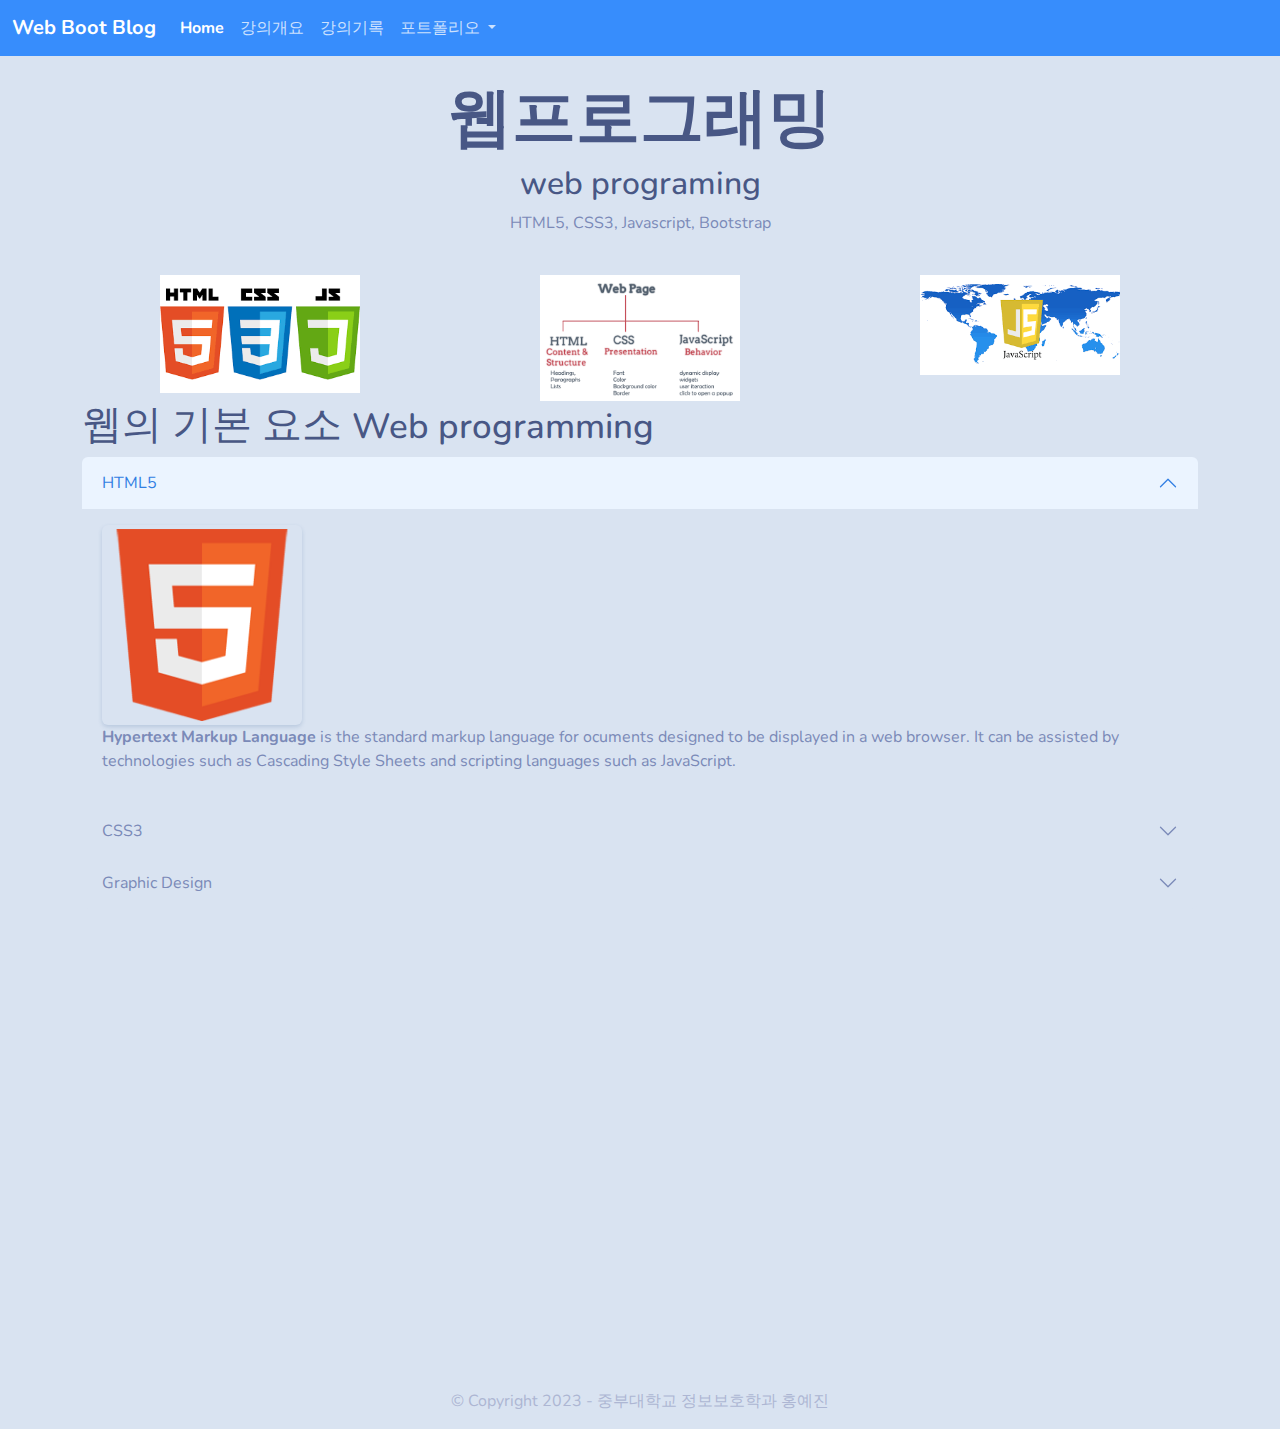
<file: index.html>
<!DOCTYPE html>
<html lang="en">

<head>
    <meta charset="UTF-8" />
    <meta http-equiv="X-UA-Compatible" content="IE=edge" />
    <meta name="viewport" content="width=device-width, initial-scale=1.0" />
    <title>Document</title>
    <link href="https://cdn.jsdelivr.net/npm/bootstrap@5.3.0-alpha2/dist/css/bootstrap.min.css" rel="stylesheet"
        integrity="sha384-aFq/bzH65dt+w6FI2ooMVUpc+21e0SRygnTpmBvdBgSdnuTN7QbdgL+OapgHtvPp" crossorigin="anonymous" />
    <link rel="stylesheet" href="css/bootstrap.css" type="text/css">
</head>

<body>
    <nav class="navbar navbar-expand-lg navbar-dark bg-primary">
        <div class="container-fluid">
            <a class="navbar-brand fw-bold" href="index.html">Web Boot Blog</a>
            <button class="navbar-toggler" type="button" data-bs-toggle="collapse"
                data-bs-target="#navbarSupportedContent" aria-controls="navbarSupportedContent" aria-expanded="false"
                aria-label="Toggle navigation">
                <span class="navbar-toggler-icon"></span>
            </button>
            <div class="collapse navbar-collapse" id="navbarSupportedContent">
                <ul class="nav navbar-nav me-auto mb-2 mb-lg-0">
                    <li class="nav-item">
                        <a class="nav-link fw-bold active" aria-current="page" href="index.html">Home</a>
                    </li>
                    <li class="nav-item">
                        <a class="nav-link" href="about.html">강의개요</a>
                    </li>
                    <li class="nav-item">
                        <a class="nav-link" href="student.html">강의기록</a>
                    </li>

                    <li class="nav-item dropdown">
                        <a class="nav-link dropdown-toggle" href="#" role="button" data-bs-toggle="dropdown"
                            aria-expanded="false">
                            포트폴리오
                        </a>
                        <ul class="dropdown-menu">
                            <li><a class="dropdown-item" href="webdemo.html">웹 데모</a></li>
                            <li><a class="dropdown-item" href="webblog.html">웹 블로그 데모</a></li>
                            <li>
                                <hr class="dropdown-divider" />
                            </li>
                            <li>
                                <a class="dropdown-item" href="https://github.com/Han-Enc">Git Hub Link</a>
                            </li>
                        </ul>
                    </li>
            </div>
        </div>
    </nav>

    <!--다시 여기부터-->
    <div class="text-center bg-secondary pt-4 pb-4">
        <div class="container">
            <h1 class="display-3 fw-bold">웹프로그래밍</h1>
            <h2>web programing</h2>
            <p>HTML5, CSS3, Javascript, Bootstrap </p>
        </div>
    </div>

    <div class="container">
        <div class="row text-center">
            <div class="col-md-4">
                <img src="img/wp1.png" class="img-rounded" width="200">
            </div>
            <div class="col-md-4">
                <img src="img/wp2.png" class="img-rounded" width="200">
            </div>
            <div class="col-md-4">
                <img src="img/wp3.png" class="img-rounded" width="200">
            </div>
        </div>
    </div>
    <div class="container">
        <h1 class="page-header">웹의 기본 요소 <small>Web programming</small></h1>

        <div class="accordion" id="accordionExample">
            <div class="accordion-item">
                <h2 class="accordion-header">
                    <button class="accordion-button" type="button" data-bs-toggle="collapse"
                        data-bs-target="#collapseOne" aria-expanded="true" aria-controls="collapseOne">
                        HTML5
                    </button>
                </h2>
                <div id="collapseOne" class="accordion-collapse collapse show" data-bs-parent="#accordionExample">
                    <div class="accordion-body">
                        <img src="img/logo_html.png" class="img-thumbnail" width="200">
                        <p><strong>Hypertext Markup Language</strong> is the standard markup language for ocuments
                            designed
                            to be displayed in a web browser. It can be assisted by technologies such as Cascading Style
                            Sheets and scripting languages such as JavaScript.</p>
                    </div>
                </div>
            </div>
            <div class="accordion-item">
                <h2 class="accordion-header">
                    <button class="accordion-button collapsed" type="button" data-bs-toggle="collapse"
                        data-bs-target="#collapseTwo" aria-expanded="false" aria-controls="collapseTwo">
                        CSS3
                    </button>
                </h2>
                <div id="collapseTwo" class="accordion-collapse collapse" data-bs-parent="#accordionExample">
                    <div class="accordion-body">
                        <img src="img/logo_css.png" class="img-thumbnail" width="200">
                        <p><strong>Cascading Style Sheets</strong> is a style sheet language used for describing the
                            presentation of a document written in a markup language such as HTML. CSS is a cornerstone
                            technology of the World Wide Web, alongside HTML and JavaScript.</p>
                    </div>
                </div>
            </div>
            <div class="accordion-item">
                <h2 class="accordion-header">
                    <button class="accordion-button collapsed" type="button" data-bs-toggle="collapse"
                        data-bs-target="#collapseThree" aria-expanded="false" aria-controls="collapseThree">
                        Graphic Design
                    </button>
                </h2>
                <div id="collapseThree" class="accordion-collapse collapse" data-bs-parent="#accordionExample">
                    <div class="accordion-body">
                        <img src="img/logo_brush.png" class="img-thumbnail" width="200">
                        <p><strong>Web design encompasses many different skills and disciplines in the production and
                                maintenance of websites.</strong> The different areas of web design include web graphic
                            design; user interface design; authoring, including standardised code and proprietary
                            software;
                            user experience design; and search engine optimization.</p>
                    </div>
                </div>
            </div>
        </div>
    </div>
    </div>


    <hr>
    <hr>
    <hr>
    <hr>
    <hr>
    <hr>
    <hr>
    <hr>
    <hr>
    <hr>
    <hr>
    <hr>
    <hr>
    <hr>
    <hr>
    <hr>
    <hr>
    <hr>
    <hr>
    <hr>
    <hr>
    <hr>
    <hr>
    <hr>
    <hr>
    <hr>
    <hr>
    <hr>
    <hr>

    <footer class="footer text-center">
        <div class="container">
            <p class="text-muted"> &copy; Copyright 2023 - 중부대학교 정보보호학과 홍예진</p>
        </div>
    </footer>
    <script src="https://cdn.jsdelivr.net/npm/bootstrap@5.3.0-alpha2/dist/js/bootstrap.bundle.min.js"
        integrity="sha384-qKXV1j0HvMUeCBQ+QVp7JcfGl760yU08IQ+GpUo5hlbpg51QRiuqHAJz8+BrxE/N"
        crossorigin="anonymous"></script>
</body>

</html>
</file>
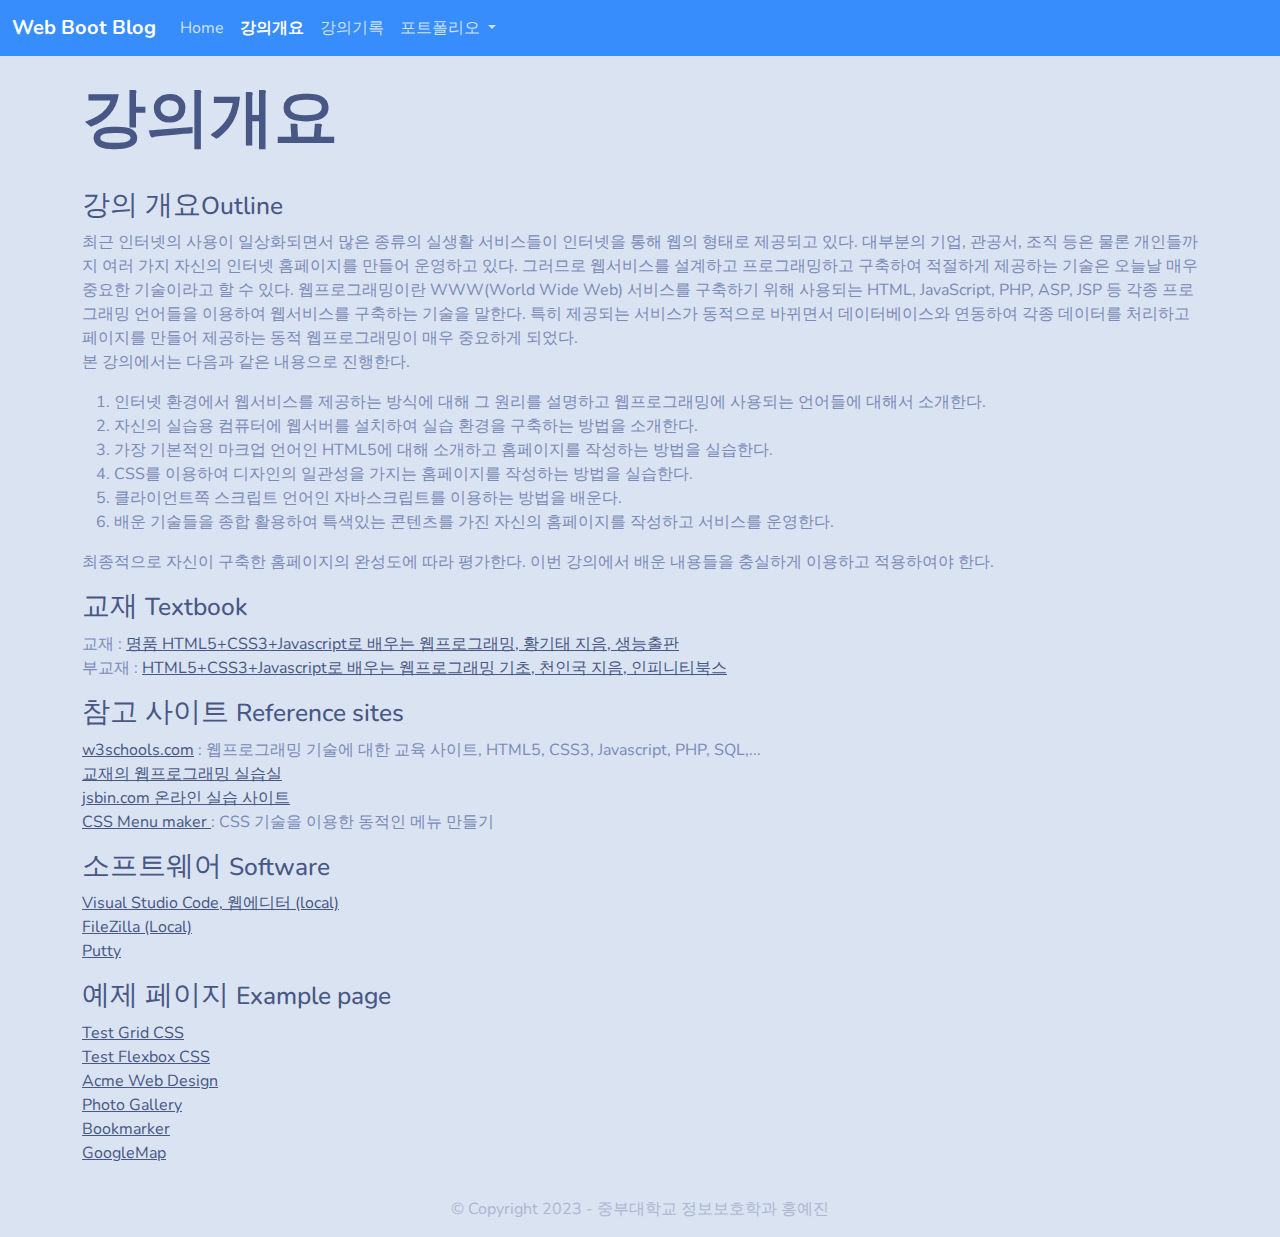
<file: about.html>
<!--내 언어에 맞춰서 설명, 양식 변경하기-->
<!DOCTYPE html>
<html lang="en">

<head>
    <meta charset="UTF-8" />
    <meta http-equiv="X-UA-Compatible" content="IE=edge" />
    <meta name="viewport" content="width=device-width, initial-scale=1.0" />
    <title>Document</title>
    <link href="https://cdn.jsdelivr.net/npm/bootstrap@5.3.0-alpha2/dist/css/bootstrap.min.css" rel="stylesheet"
        integrity="sha384-aFq/bzH65dt+w6FI2ooMVUpc+21e0SRygnTpmBvdBgSdnuTN7QbdgL+OapgHtvPp" crossorigin="anonymous" />
    <link rel="stylesheet" href="css/bootstrap.css" type="text/css">

</head>

<body>
    <nav class="navbar navbar-expand-lg navbar-dark bg-primary">
        <div class="container-fluid">
            <a class="navbar-brand fw-bold" href="index.html">Web Boot Blog</a>
            <button class="navbar-toggler" type="button" data-bs-toggle="collapse"
                data-bs-target="#navbarSupportedContent" aria-controls="navbarSupportedContent" aria-expanded="false"
                aria-label="Toggle navigation">
                <span class="navbar-toggler-icon"></span>
            </button>
            <div class="collapse navbar-collapse" id="navbarSupportedContent">
                <ul class="navbar-nav me-auto mb-2 mb-lg-0">
                    <li class="nav-item">
                        <a class="nav-link" aria-current="page" href="index.html">Home</a>
                    </li>
                    <li class="nav-item">
                        <a class="nav-link fw-bold active" href="about.html">강의개요</a>
                    </li>
                    <li class="nav-item">
                        <a class="nav-link" href="student.html">강의기록</a>
                    </li>

                    <li class="nav-item dropdown">
                        <a class="nav-link dropdown-toggle" href="#" role="button" data-bs-toggle="dropdown"
                            aria-expanded="false">
                            포트폴리오
                        </a>
                        <ul class="dropdown-menu">
                            <li><a class="dropdown-item" href="webdemo.html">웹 데모</a></li>
                            <li><a class="dropdown-item" href="webblog.html">웹 블로그 데모</a></li>
                            <li>
                                <hr class="dropdown-divider" />
                            </li>
                            <li>
                                <a class="dropdown-item" href="https://github.com/Han-Enc">Git Hub Link</a>
                            </li>
                        </ul>
                    </li>
            </div>
        </div>
    </nav>

    <!--다시 여기부터-->
    <div class="bg-secondary pt-4 pb-4">
        <div class="container">
            <h1 class="display-3 fw-bold">강의개요</h1>
        </div>
    </div>

    <div class="container">
        <h3>강의 개요<small class="test-body-secondary">Outline</small></h3>
        <p>
            최근 인터넷의 사용이 일상화되면서 많은 종류의 실생활 서비스들이 인터넷을 통해 웹의 형태로 제공되고 있다. 대부분의 기업, 관공서, 조직 등은 물론 개인들까지 여러 가지 자신의 인터넷 홈페이지를
            만들어 운영하고 있다. 그러므로 웹서비스를 설계하고 프로그래밍하고 구축하여 적절하게 제공하는 기술은 오늘날 매우 중요한 기술이라고 할 수 있다. 웹프로그래밍이란 WWW(World Wide
            Web) 서비스를 구축하기 위해 사용되는 HTML, JavaScript, PHP, ASP, JSP 등 각종 프로그래밍 언어들을 이용하여 웹서비스를 구축하는 기술을 말한다. 특히 제공되는 서비스가
            동적으로 바뀌면서 데이터베이스와 연동하여 각종 데이터를 처리하고 페이지를 만들어 제공하는 동적 웹프로그래밍이 매우 중요하게 되었다.
            <br>
            본 강의에서는 다음과 같은 내용으로 진행한다.
            <br>
        <ol>
            <li>인터넷 환경에서 웹서비스를 제공하는 방식에 대해 그 원리를 설명하고 웹프로그래밍에 사용되는 언어들에 대해서 소개한다.</li>
            <li>자신의 실습용 컴퓨터에 웹서버를 설치하여 실습 환경을 구축하는 방법을 소개한다.</li>
            <li>가장 기본적인 마크업 언어인 HTML5에 대해 소개하고 홈페이지를 작성하는 방법을 실습한다.</li>
            <li>CSS를 이용하여 디자인의 일관성을 가지는 홈페이지를 작성하는 방법을 실습한다.</li>
            <li>클라이언트쪽 스크립트 언어인 자바스크립트를 이용하는 방법을 배운다.</li>
            <li>배운 기술들을 종합 활용하여 특색있는 콘텐츠를 가진 자신의 홈페이지를 작성하고 서비스를 운영한다.</li>
        </ol>
        최종적으로 자신이 구축한 홈페이지의 완성도에 따라 평가한다. 이번 강의에서 배운 내용들을 충실하게 이용하고 적용하여야 한다.
        </p>

        <h3 class="page-header">교재 <small>Textbook</small></h3>
        <p>
            교재 : <a href="http://www.yes24.com/24/goods/35306392"> 명품 HTML5+CSS3+Javascript로 배우는 웹프로그래밍, 황기태 지음,
                생능출판</a><br>
            부교재 : <a href="http://www.yes24.com/24/goods/11731716"> HTML5+CSS3+Javascript로 배우는 웹프로그래밍 기초, 천인국 지음,
                인피니티북스</a>
        </p>

        <h3 class="page-header">참고 사이트 <small>Reference sites</small></h3>
        <p>
            <a href="https://www.w3schools.com/">w3schools.com</a> : 웹프로그래밍 기술에 대한 교육 사이트, HTML5, CSS3, Javascript, PHP,
            SQL,... <br>
            <a href="http://webprogramming.co.kr/example">교재의 웹프로그래밍 실습실</a> <br>
            <a href="https://jsbin.com/?html">jsbin.com 온라인 실습 사이트 </a> <br>
            <a href="http://cssmenumaker.com/">CSS Menu maker </a> : CSS 기술을 이용한 동적인 메뉴 만들기
        </p>

        <h3 class="page-header">소프트웨어 <small>Software</small></h3>
        <p>
            <a href="https://code.visualstudio.com/">Visual Studio Code, 웹에디터 </a>
            <a href="software/VSCodeUserSetup-x64-1.31.1.exe"> (local) </a><br>

            <a href="https://filezilla-project.org/">FileZilla </a>
            <a href="software/FileZilla_3.31.0_win64-setup_bundled.exe"> (Local) </a><br>
            <a href="https://www.chiark.greenend.org.uk/~sgtatham/putty/latest.html">Putty </a><br>
        </p>
        <h3 class="page-header">예제 페이지 <small>Example page</small></h3>
        <p>
            <a href="model/test-grid.html">Test Grid CSS</a> <br>
            <a href="model/test-flexbox.html">Test Flexbox CSS</a> <br>
            <a href="model/acme/index.html">Acme Web Design</a> <br>
            <a href="model/gallery/index.html">Photo Gallery</a> <br>
            <a href="model/bookmarker/index.html">Bookmarker</a> <br>
            <a href="model/GoogleMap/index.html">GoogleMap</a> <br>
        </p>
    </div>

    <hr>

    <footer class="footer text-center">
        <div class="container">
            <p class="text-muted"> &copy; Copyright 2023 - 중부대학교 정보보호학과 홍예진</p>
        </div>
    </footer>
    <script src="https://cdn.jsdelivr.net/npm/bootstrap@5.3.0-alpha2/dist/js/bootstrap.bundle.min.js"
        integrity="sha384-qKXV1j0HvMUeCBQ+QVp7JcfGl760yU08IQ+GpUo5hlbpg51QRiuqHAJz8+BrxE/N"
        crossorigin="anonymous"></script>
</body>

</html>
</file>
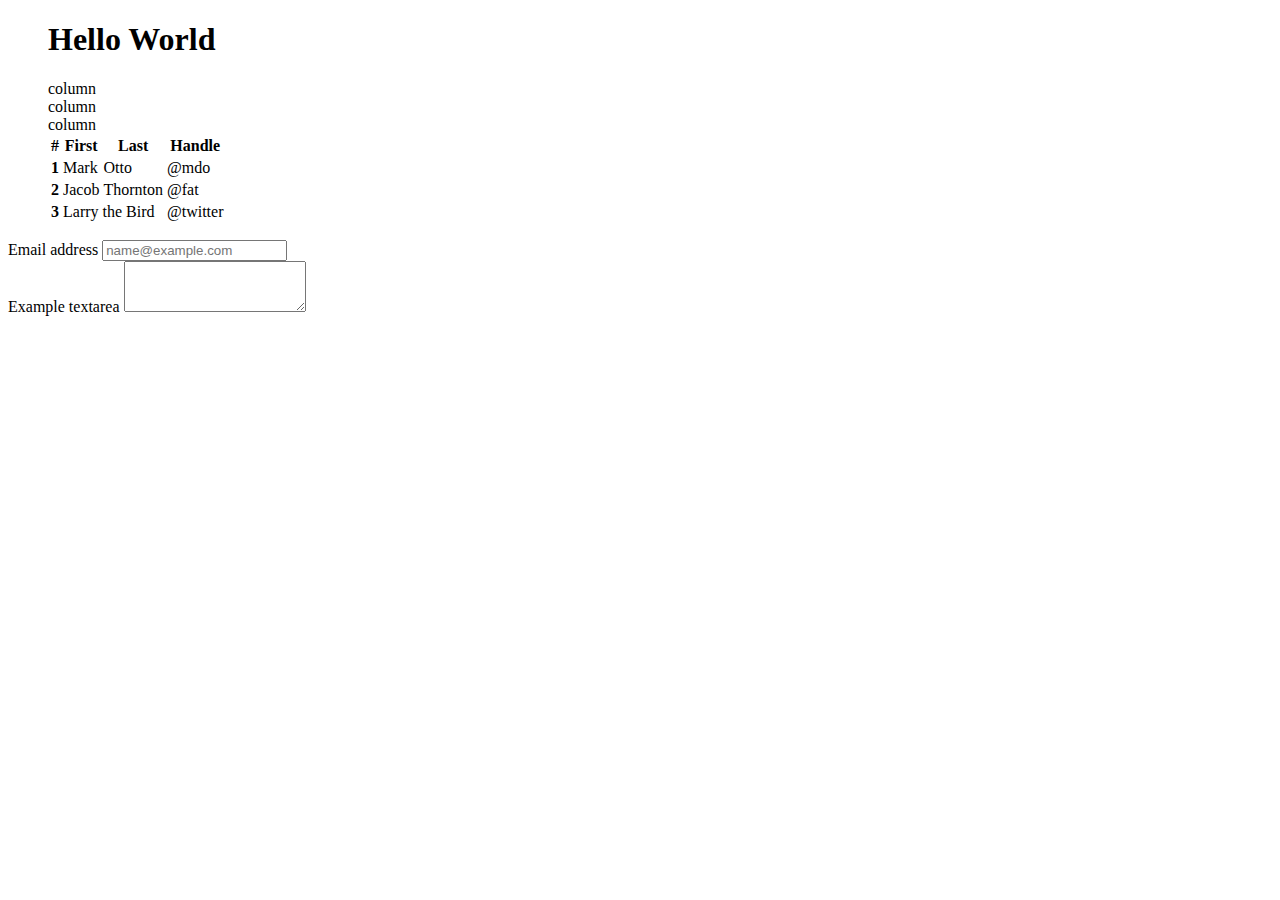
<file: practice.html>
<!DOCTYPE html>
<html lang="en">
  <head>
    <meta charset="UTF-8" />
    <meta http-equiv="X-UA-Compatible" content="IE=edge" />
    <meta name="viewport" content="width=device-width, initial-scale=1.0" />
    <title>Document</title>
    <link
      href="https://cdn.jsdelivr.net/npm/bootstrap@5.3.0-alpha2/dist/css/bootstrap.min.css"
      rel="stylesheet"
      integrity="sha384-aFq/bzH65dt+w6FI2ooMVUpc+21e0SRygnTpmBvdBgSdnuTN7QbdgL+OapgHtvPp"
      crossorigin="anonymous"
    />
  </head>
  <body>
    <figure class="text-center">
      <div class="container">
        <h1>Hello World</h1>
      </div>

      <div class="row">
        <div class="col bg-secondary">column</div>
        <div class="col">column</div>
        <div class="col bg-secondary">column</div>
      </div>

      <table class="table table-primary">
        <thead>
          <tr>
            <th scope="col">#</th>
            <th scope="col">First</th>
            <th scope="col">Last</th>
            <th scope="col">Handle</th>
          </tr>
        </thead>
        <tbody>
          <tr>
            <th scope="row">1</th>
            <td>Mark</td>
            <td>Otto</td>
            <td>@mdo</td>
          </tr>
          <tr>
            <th scope="row">2</th>
            <td>Jacob</td>
            <td>Thornton</td>
            <td>@fat</td>
          </tr>
          <tr>
            <th scope="row">3</th>
            <td colspan="2">Larry the Bird</td>
            <td>@twitter</td>
          </tr>
        </tbody>
      </table>
    </figure>

    <div class="mb-3">
      <label for="exampleFormControlInput1" class="form-label"
        >Email address</label
      >
      <input
        type="email"
        class="form-control"
        id="exampleFormControlInput1"
        placeholder="name@example.com"
      />
    </div>
    <div class="mb-3">
      <label for="exampleFormControlTextarea1" class="form-label"
        >Example textarea</label
      >
      <textarea
        class="form-control"
        id="exampleFormControlTextarea1"
        rows="3"
      ></textarea>
    </div>

    <script
      src="https://cdn.jsdelivr.net/npm/bootstrap@5.3.0-alpha2/dist/js/bootstrap.bundle.min.js"
      integrity="sha384-qKXV1j0HvMUeCBQ+QVp7JcfGl760yU08IQ+GpUo5hlbpg51QRiuqHAJz8+BrxE/N"
      crossorigin="anonymous"
    ></script>
  </body>
</html>
</file>
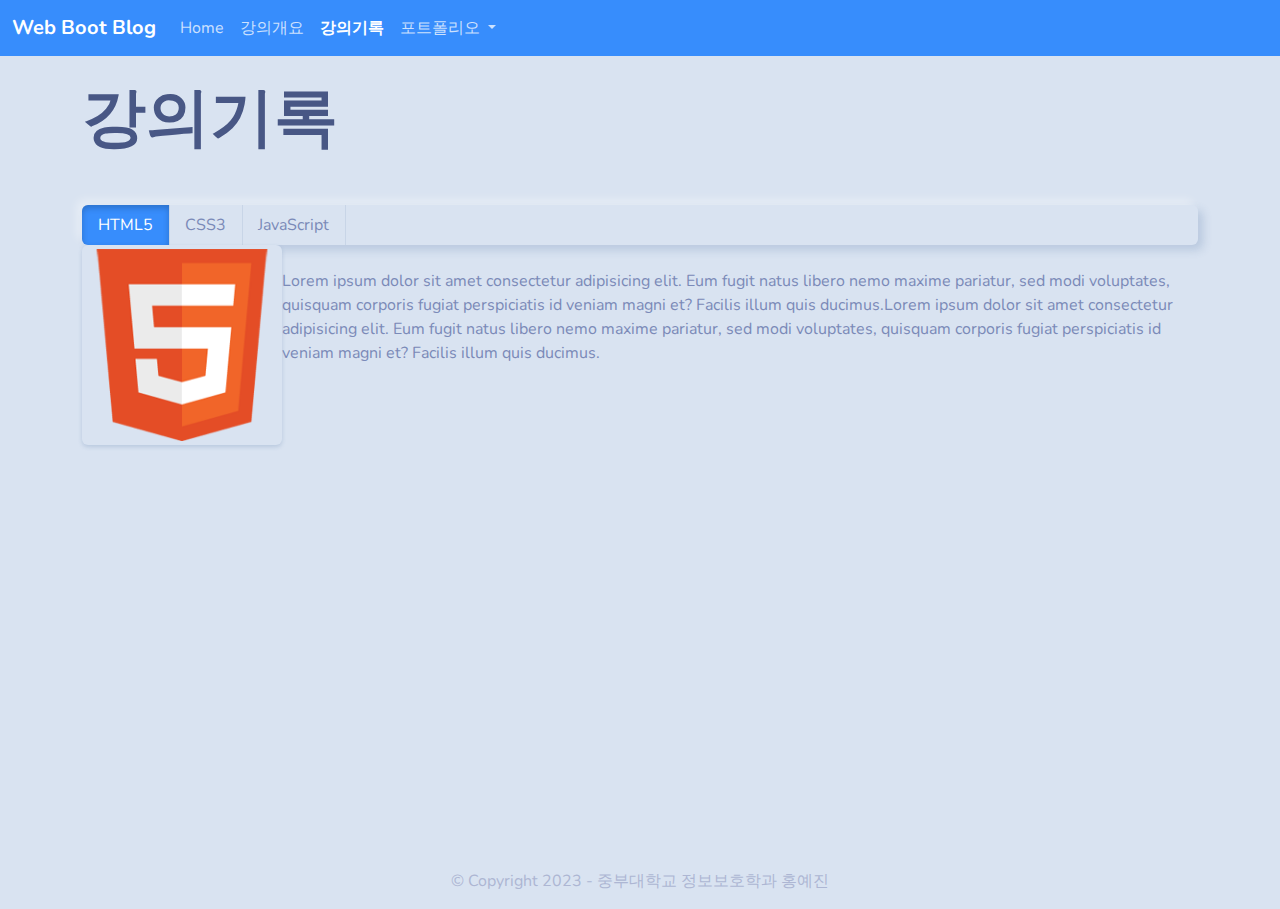
<file: student.html>
<!--스튜던트>거쳐온 강의들로 변경-->

<!DOCTYPE html>
<html lang="en">

<head>
    <meta charset="UTF-8" />
    <meta http-equiv="X-UA-Compatible" content="IE=edge" />
    <meta name="viewport" content="width=device-width, initial-scale=1.0" />
    <title>Document</title>
    <link href="https://cdn.jsdelivr.net/npm/bootstrap@5.3.0-alpha2/dist/css/bootstrap.min.css" rel="stylesheet"
        integrity="sha384-aFq/bzH65dt+w6FI2ooMVUpc+21e0SRygnTpmBvdBgSdnuTN7QbdgL+OapgHtvPp" crossorigin="anonymous" />
    <link rel="stylesheet" href="css/bootstrap.css" type="text/css">

</head>

<body>
    <nav class="navbar navbar-expand-lg navbar-dark bg-primary">
        <div class="container-fluid">
            <a class="navbar-brand fw-bold" href="index.html">Web Boot Blog</a>
            <button class="navbar-toggler" type="button" data-bs-toggle="collapse"
                data-bs-target="#navbarSupportedContent" aria-controls="navbarSupportedContent" aria-expanded="false"
                aria-label="Toggle navigation">
                <span class="navbar-toggler-icon"></span>
            </button>
            <div class="collapse navbar-collapse" id="navbarSupportedContent">
                <ul class="navbar-nav me-auto mb-2 mb-lg-0">
                    <li class="nav-item">
                        <a class="nav-link" aria-current="page" href="index.html">Home</a>
                    </li>
                    <li class="nav-item">
                        <a class="nav-link" href="about.html">강의개요</a>
                    </li>
                    <li class="nav-item">
                        <a class="nav-link fw-bold active" href="student.html">강의기록</a>
                    </li>

                    <li class="nav-item dropdown">
                        <a class="nav-link dropdown-toggle" href="#" role="button" data-bs-toggle="dropdown"
                            aria-expanded="false">
                            포트폴리오
                        </a>
                        <ul class="dropdown-menu">
                            <li><a class="dropdown-item" href="webdemo.html">웹 데모</a></li>
                            <li><a class="dropdown-item" href="webblog.html">웹 블로그 데모</a></li>
                            <li>
                                <hr class="dropdown-divider" />
                            </li>
                            <li>
                                <a class="dropdown-item" href="https://github.com/Han-Enc">Git Hub Link</a>
                            </li>
                        </ul>
                    </li>
            </div>
        </div>
    </nav>
    <!--다시 여기부터-->
    <div class="bg-secondary pt-4 pb-4">
        <div class="container">
            <h1 class="display-3 fw-bold">강의기록</h1>

            <hr>
            <hr>

            <ul class="nav nav-tabs" role="tablist">
                <li class="nav-item" role="presentation">
                    <a class="nav-link active" data-bs-toggle="tab" href="#html" aria-selected="true"
                        role="tab">HTML5</a>
                </li>
                <li class="nav-item" role="presentation">
                    <a class="nav-link" data-bs-toggle="tab" href="#css" aria-selected="false" role="tab"
                        tabindex="-1">CSS3</a>
                </li>
                <li class="nav-item" role="presentation">
                    <a class="nav-link" data-bs-toggle="tab" href="#js" aria-selected="false" role="tab"
                        tabindex="-1">JavaScript</a>
                </li>
            </ul>
            <div id="myTabContent" class="tab-content">
                <div class="tab-pane fade active show" id="html" role="tabpanel">
                    <img src="img/logo_html.png" class="img-thumbnail float-start" alt="html5 logo" width="200">

                    <p class="pt-4">Lorem ipsum dolor sit amet consectetur adipisicing elit. Eum fugit
                        natus
                        libero nemo maxime pariatur, sed modi voluptates, quisquam corporis fugiat perspiciatis id
                        veniam magni et? Facilis illum quis ducimus.Lorem ipsum dolor sit amet consectetur adipisicing
                        elit. Eum fugit natus libero nemo maxime pariatur, sed modi voluptates, quisquam corporis fugiat
                        perspiciatis id veniam magni et? Facilis illum quis ducimus.</p>
                </div>
                <div class="tab-pane fade" id="css" role="tabpanel">
                    <img src="img/logo_css.png" class="img-thumbnail float-start" alt="css3 logo" width="200">

                    <p class="pt-4">Food truck fixie locavore, accusamus mcsweeney's marfa nulla single-origin coffee
                        squid.
                        Exercitation +1 labore velit, blog sartorial PBR leggings next level wes anderson artisan four
                        loko farm-to-table craft beer twee. Qui photo booth letterpress, commodo enim craft beer mlkshk
                        aliquip jean shorts ullamco ad vinyl cillum PBR. Homo nostrud organic, assumenda labore
                        aesthetic magna delectus mollit.</p>
                </div>
                <div class="tab-pane fade" id="js" id="tabpanel">
                    <img src="img/logo_js.jpg" class="img-thumbnail float-start" alt="JavaScript logo" width="200">

                    <p class="pt-4">Etsy mixtape wayfarers, ethical wes anderson tofu before they sold out mcsweeney's
                        organic lomo
                        retro fanny pack lo-fi farm-to-table readymade. Messenger bag gentrify pitchfork tattooed craft
                        beer, iphone skateboard locavore carles etsy salvia banksy hoodie helvetica. DIY synth PBR
                        banksy irony. Leggings gentrify squid 8-bit cred pitchfork.</p>
                </div>
            </div>
        </div>
    </div>


    <hr>
    <hr>
    <hr>
    <hr>
    <hr>
    <hr>
    <hr>
    <hr>
    <hr>
    <hr>
    <hr>
    <hr>
    <hr>
    <hr>
    <hr>
    <hr>
    <hr>
    <hr>
    <hr>
    <hr>
    <hr>
    <hr>
    <hr>
    <hr>
    <hr>
    <hr>
    <hr>
    <hr>

    <footer class="footer text-center">
        <div class="container">
            <p class="text-muted"> &copy; Copyright 2023 - 중부대학교 정보보호학과 홍예진</p>
        </div>
    </footer>
    <script src="https://cdn.jsdelivr.net/npm/bootstrap@5.3.0-alpha2/dist/js/bootstrap.bundle.min.js"
        integrity="sha384-qKXV1j0HvMUeCBQ+QVp7JcfGl760yU08IQ+GpUo5hlbpg51QRiuqHAJz8+BrxE/N"
        crossorigin="anonymous"></script>
</body>

</html>
</file>
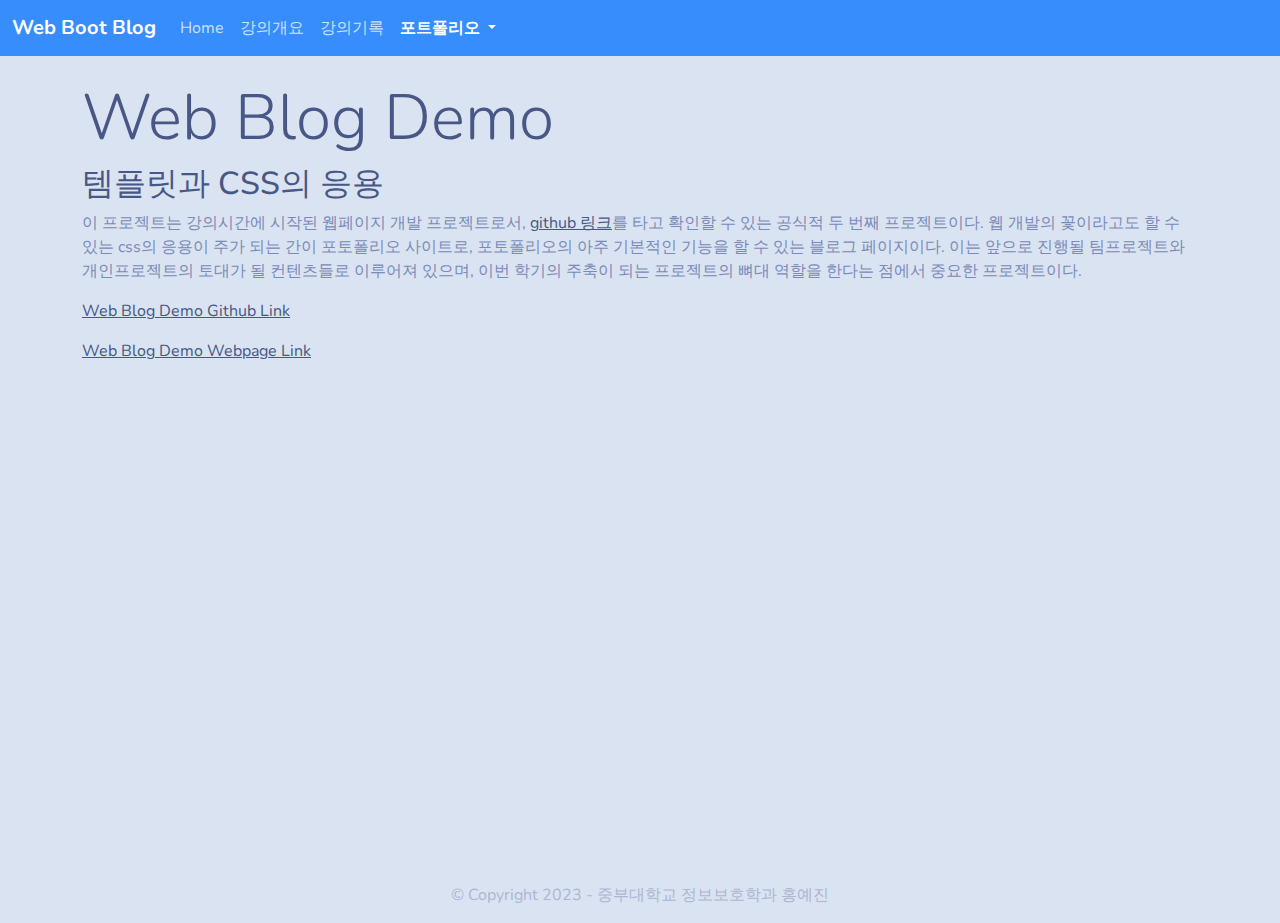
<file: webblog.html>
<!--웹블로그 예제 했던 것 소개-->
<!--깃헙과 웹사이트 링크도 걸어두기-->
<!DOCTYPE html>
<html lang="en">

<head>
    <meta charset="UTF-8" />
    <meta http-equiv="X-UA-Compatible" content="IE=edge" />
    <meta name="viewport" content="width=device-width, initial-scale=1.0" />
    <title>Document</title>
    <link href="https://cdn.jsdelivr.net/npm/bootstrap@5.3.0-alpha2/dist/css/bootstrap.min.css" rel="stylesheet"
        integrity="sha384-aFq/bzH65dt+w6FI2ooMVUpc+21e0SRygnTpmBvdBgSdnuTN7QbdgL+OapgHtvPp" crossorigin="anonymous" />
    <link rel="stylesheet" href="css/bootstrap.css" type="text/css">

</head>

<body>
    <nav class="navbar navbar-expand-lg navbar-dark bg-primary">
        <div class="container-fluid">
            <a class="navbar-brand fw-bold" href="index.html">Web Boot Blog</a>
            <button class="navbar-toggler" type="button" data-bs-toggle="collapse"
                data-bs-target="#navbarSupportedContent" aria-controls="navbarSupportedContent" aria-expanded="false"
                aria-label="Toggle navigation">
                <span class="navbar-toggler-icon"></span>
            </button>
            <div class="collapse navbar-collapse" id="navbarSupportedContent">
                <ul class="navbar-nav me-auto mb-2 mb-lg-0">
                    <li class="nav-item">
                        <a class="nav-link" aria-current="page" href="index.html">Home</a>
                    </li>
                    <li class="nav-item">
                        <a class="nav-link" href="about.html">강의개요</a>
                    </li>
                    <li class="nav-item">
                        <a class="nav-link" href="student.html">강의기록</a>
                    </li>

                    <li class="nav-item dropdown">
                        <a class="nav-link fw-bold active dropdown-toggle" href="#" role="button"
                            data-bs-toggle="dropdown" aria-expanded="false">
                            포트폴리오
                        </a>
                        <ul class="dropdown-menu">
                            <li><a class="dropdown-item" href="webdemo.html">웹 데모</a></li>
                            <li><a class="dropdown-item active" href="webblog.html">웹 블로그 데모</a></li>
                            <li>
                                <hr class="dropdown-divider" />
                            </li>
                            <li>
                                <a class="dropdown-item" href="https://github.com/Han-Enc">Git Hub Link</a>
                            </li>
                        </ul>
                    </li>
            </div>
        </div>
    </nav>

    <div class="bg-secondary pt-4 pb-4">
        <div class="container">
            <h1 class="display-3">Web Blog Demo</h1>

            <h2>템플릿과 CSS의 응용</h2>
            <p>이 프로젝트는 강의시간에 시작된 웹페이지 개발 프로젝트로서, <a href="https://github.com/Han-Enc/Web-blog">github 링크</a>를 타고 확인할 수
                있는 공식적 두 번째 프로젝트이다. 웹 개발의 꽃이라고도 할 수 있는 css의 응용이 주가 되는 간이 포토폴리오 사이트로, 포토폴리오의 아주 기본적인 기능을 할 수 있는 블로그
                페이지이다. 이는 앞으로 진행될 팀프로젝트와 개인프로젝트의 토대가 될 컨텐츠들로 이루어져 있으며, 이번 학기의 주축이 되는 프로젝트의 뼈대 역할을 한다는 점에서 중요한 프로젝트이다.
            </p>
            <p><a href="https://github.com/Han-Enc/Web-blog">Web Blog Demo Github Link</a></p>
            <p><a href="https://web-blog-demo.netlify.app/">Web Blog Demo Webpage Link</a></p>
        </div>
    </div>


    <hr>
    <hr>
    <hr>
    <hr>
    <hr>
    <hr>
    <hr>
    <hr>
    <hr>
    <hr>
    <hr>
    <hr>
    <hr>
    <hr>
    <hr>
    <hr>
    <hr>
    <hr>
    <hr>
    <hr>
    <hr>
    <hr>
    <hr>
    <hr>
    <hr>
    <hr>
    <hr>
    <hr>
    <hr>

    <footer class="footer text-center">
        <div class="container">
            <p class="text-muted"> &copy; Copyright 2023 - 중부대학교 정보보호학과 홍예진</p>
        </div>
    </footer>
    <script src="https://cdn.jsdelivr.net/npm/bootstrap@5.3.0-alpha2/dist/js/bootstrap.bundle.min.js"
        integrity="sha384-qKXV1j0HvMUeCBQ+QVp7JcfGl760yU08IQ+GpUo5hlbpg51QRiuqHAJz8+BrxE/N"
        crossorigin="anonymous"></script>
</body>

</html>
</file>
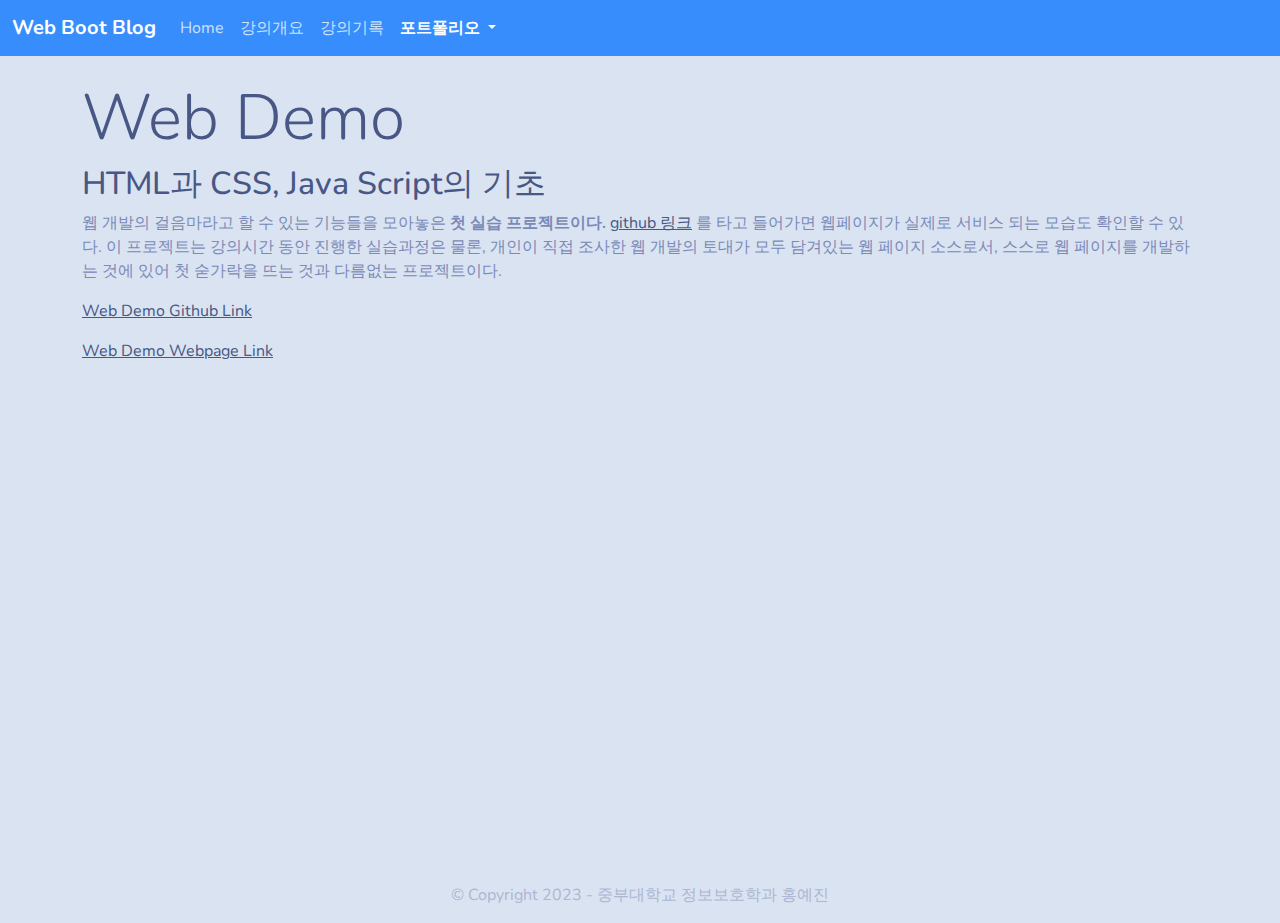
<file: webdemo.html>
<!--웹데모 어쩌구 해서 실습했던거 소개-->
<!--깃헙과 웹사이트 링크도 걸어두기-->
<!DOCTYPE html>
<html lang="en">

<head>
    <meta charset="UTF-8" />
    <meta http-equiv="X-UA-Compatible" content="IE=edge" />
    <meta name="viewport" content="width=device-width, initial-scale=1.0" />
    <title>Document</title>
    <link href="https://cdn.jsdelivr.net/npm/bootstrap@5.3.0-alpha2/dist/css/bootstrap.min.css" rel="stylesheet"
        integrity="sha384-aFq/bzH65dt+w6FI2ooMVUpc+21e0SRygnTpmBvdBgSdnuTN7QbdgL+OapgHtvPp" crossorigin="anonymous" />
    <link rel="stylesheet" href="css/bootstrap.css" type="text/css">

</head>

<body>
    <nav class="navbar navbar-expand-lg navbar-dark bg-primary">
        <div class="container-fluid">
            <a class="navbar-brand fw-bold" href="index.html">Web Boot Blog</a>
            <button class="navbar-toggler" type="button" data-bs-toggle="collapse"
                data-bs-target="#navbarSupportedContent" aria-controls="navbarSupportedContent" aria-expanded="false"
                aria-label="Toggle navigation">
                <span class="navbar-toggler-icon"></span>
            </button>
            <div class="collapse navbar-collapse" id="navbarSupportedContent">
                <ul class="navbar-nav me-auto mb-2 mb-lg-0">
                    <li class="nav-item">
                        <a class="nav-link" aria-current="page" href="index.html">Home</a>
                    </li>
                    <li class="nav-item">
                        <a class="nav-link" href="about.html">강의개요</a>
                    </li>
                    <li class="nav-item">
                        <a class="nav-link" href="student.html">강의기록</a>
                    </li>

                    <li class="nav-item dropdown">
                        <a class="nav-link fw-bold active dropdown-toggle" href="#" role="button"
                            data-bs-toggle="dropdown" aria-expanded="false">
                            포트폴리오
                        </a>
                        <ul class="dropdown-menu">
                            <li><a class="dropdown-item active" href="webdemo.html">웹 데모</a></li>
                            <li><a class="dropdown-item" href="webblog.html">웹 블로그 데모</a></li>
                            <li>
                                <hr class="dropdown-divider" />
                            </li>
                            <li>
                                <a class="dropdown-item" href="https://github.com/Han-Enc">Git Hub Link</a>
                            </li>
                        </ul>
                    </li>
            </div>
        </div>
    </nav>

    <div class="bg-secondary pt-4 pb-4">
        <div class="container">
            <h1 class="display-3">Web Demo</h1>

            <h2>HTML과 CSS, Java Script의 기초</h2>
            <p>웹 개발의 걸음마라고 할 수 있는 기능들을 모아놓은 <strong>첫 실습 프로젝트이다.</strong> <a
                    href="https://github.com/Han-Enc/web-demo">github 링크</a> 를 타고
                들어가면 웹페이지가 실제로 서비스 되는 모습도 확인할 수 있다. 이 프로젝트는 강의시간 동안 진행한 실습과정은 물론, 개인이 직접 조사한 웹 개발의 토대가 모두 담겨있는 웹 페이지
                소스로서, 스스로 웹 페이지를 개발하는 것에 있어 첫 숟가락을 뜨는 것과 다름없는 프로젝트이다.</p>
            <p><a href="https://github.com/Han-Enc/web-demo">Web Demo Github Link</a></p>
            <p><a href="https://webdemo-web.netlify.app/">Web Demo Webpage Link</a></p>

        </div>
    </div>


    <hr>
    <hr>
    <hr>
    <hr>
    <hr>
    <hr>
    <hr>
    <hr>
    <hr>
    <hr>
    <hr>
    <hr>
    <hr>
    <hr>
    <hr>
    <hr>
    <hr>
    <hr>
    <hr>
    <hr>
    <hr>
    <hr>
    <hr>
    <hr>
    <hr>
    <hr>
    <hr>
    <hr>
    <hr>

    <footer class="footer text-center">
        <div class="container">
            <p class="text-muted"> &copy; Copyright 2023 - 중부대학교 정보보호학과 홍예진</p>
        </div>
    </footer>
    <script src="https://cdn.jsdelivr.net/npm/bootstrap@5.3.0-alpha2/dist/js/bootstrap.bundle.min.js"
        integrity="sha384-qKXV1j0HvMUeCBQ+QVp7JcfGl760yU08IQ+GpUo5hlbpg51QRiuqHAJz8+BrxE/N"
        crossorigin="anonymous"></script>
</body>

</html>
</file>
